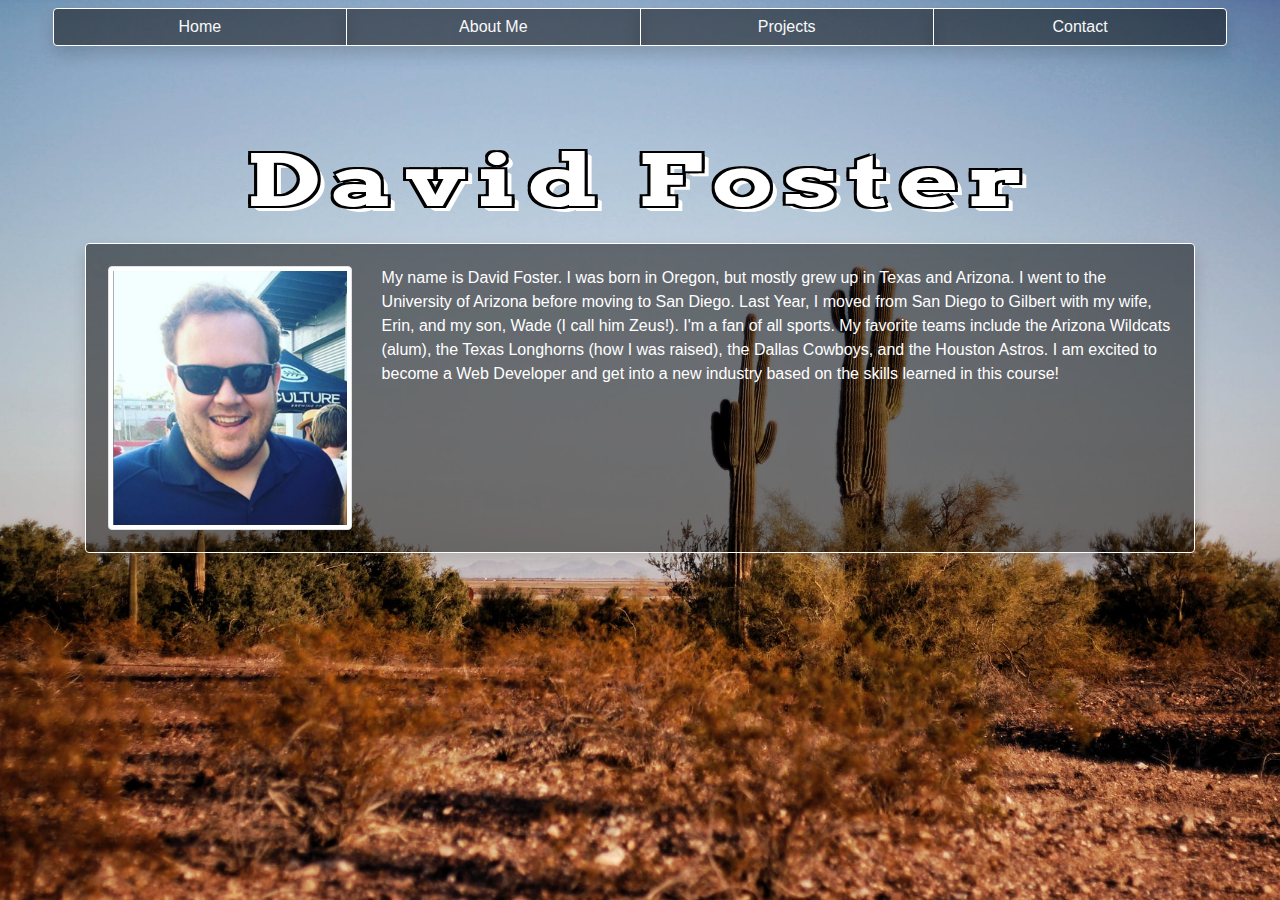
<file: aboutme.html>
<!DOCTYPE html>
<html lang="en">
<head>
  <meta charset="UTF-8">
  <meta name="viewport" content="width=device-width, initial-scale=1.0">
  <meta http-equiv="X-UA-Compatible" content="ie=edge">
  <link rel="stylesheet" href="https://stackpath.bootstrapcdn.com/bootstrap/4.4.1/css/bootstrap.min.css" integrity="sha384-Vkoo8x4CGsO3+Hhxv8T/Q5PaXtkKtu6ug5TOeNV6gBiFeWPGFN9MuhOf23Q9Ifjh" crossorigin="anonymous">
  <script src="https://code.jquery.com/jquery-3.4.1.slim.min.js" integrity="sha384-J6qa4849blE2+poT4WnyKhv5vZF5SrPo0iEjwBvKU7imGFAV0wwj1yYfoRSJoZ+n" crossorigin="anonymous"></script>
  <script src="https://cdn.jsdelivr.net/npm/popper.js@1.16.0/dist/umd/popper.min.js" integrity="sha384-Q6E9RHvbIyZFJoft+2mJbHaEWldlvI9IOYy5n3zV9zzTtmI3UksdQRVvoxMfooAo" crossorigin="anonymous"></script>
  <script src="https://stackpath.bootstrapcdn.com/bootstrap/4.4.1/js/bootstrap.min.js" integrity="sha384-wfSDF2E50Y2D1uUdj0O3uMBJnjuUD4Ih7YwaYd1iqfktj0Uod8GCExl3Og8ifwB6" crossorigin="anonymous"></script>
  <link rel="stylesheet" href="assets/style.css">
  <title>FosterDB Portfolio</title>
</head>
<body>
  <div class="container">
    <nav class="navbar justify-content-center bg-transparent">
      <div class="btn-group" role="group" aria-label="Basic example">
        <a id="linkBtn" class="btn btn-outline-light transparent shadow" href="index.html" role="button">Home</a>
        <a id="linkBtn" class="btn btn-outline-light transparent shadow" href="aboutme.html" role="button">About Me</a>
        <a id="linkBtn" class="btn btn-outline-light transparent shadow" href="projects.html" role="button">Projects</a>
        <a id="linkBtn" class="btn btn-outline-light transparent shadow" href="contact.html" role="button">Contact</a>
      </div>
    </nav>
    <div class="jumbotron jumbotron-fluid bg-transparent mb-5">
      <div class="col-sm-12 col-md-12 col-lg-12">
        <div class="mainTitle">
          <p class="nameText1">David Foster</p>
        </div>   
      </div>
      <section id="main-bio" class="shadow rounded mb-5">
        <div class="row">
          <div class="col-sm-3">
            <img id="bio-image" src="assets/images/at_Culture.png" alt="David Foster" class="img-thumbnail">
          </div>
          <div id="aboutme" class="col-sm-9">
            <p>My name is David Foster. I was born in Oregon, but mostly grew up in Texas and Arizona.  I went to the University of Arizona before moving to San Diego.  Last Year, I moved from San Diego to Gilbert with my wife, Erin, and my son, Wade (I call him Zeus!). I'm a fan of all sports. My favorite teams include the Arizona Wildcats (alum), the Texas Longhorns (how I was raised), the Dallas Cowboys, and the Houston Astros.  I am excited to become a Web Developer and get into a new industry based on the skills learned in this course!</p>
          </div>
        </div>
      </section>  
    </div>
  </div>
</body>
</html>
</file>
<file: assets/style.css>
@import url(https://fonts.googleapis.com/css?family=Arvo:700);
@import url(https://fonts.googleapis.com/css?family=Seaweed+Script);

body {
  background-image: url(images/desert.jpeg);
  background-position: center center;
  background-repeat: no-repeat;
  background-attachment: fixed;
  background-size: cover;
  background-color: lightslategray;
}

.container {
  width: 90%;
  margin-top: 0;
}

#linkBtn, #stackBtn {
  width: 23vw;
  border: white solid 1px;
  background-color: rgba(0, 0, 0, .5);
}

.mainTitle {
  margin: 2%;
}

.nameText1, .nameText2 {
  color: white;
  font-family: Arvo;
  font-weight: bold;
  text-shadow:
    -3px -3px 0 black,
    3px -3px 0 black,
    -3px 3px 0 black,
    3px 3px 0 black,
    4px 4px 0 white,
    5px 5px 0 white,
    6px 6px 0 white,
    7px 7px 0 white;
  line-height: 0.8em;
  letter-spacing: 0.1em;
  transform: scaleY(0.7);
  -webkit-transform: scaleY(0.7);
  -moz-transform: scaleY(0.7);
  margin: 0;
  text-align: center;
}

.nameText1 {
  font-size: 8vw;
}

#name, #subject, #message {
  display: block;
  width: 100%;
  height: 100%;
  padding: .5rem .5rem;
  font-size: 1rem;
  font-weight: 400;
  line-height: 1.5;
  color: white;
  background-color: rgba(0, 0, 0, .5);
  background-clip: padding-box;
  border: white solid 1px;
  border-radius: .25rem;
}

#submit {
  background-color: rgba(0, 0, 0, .5);
  border: white solid 1px;
  font-size: 1rem;
  width: 15vw;
}

#main-bio {
  padding: 2%;
  background-color: rgba(0, 0, 0, .5);
  border: white solid 1px;
}

#bio-image {
  float: left;
}

#aboutme, h2 {
  color: white;
}

::placeholder {
  color: white;
}
</file>
